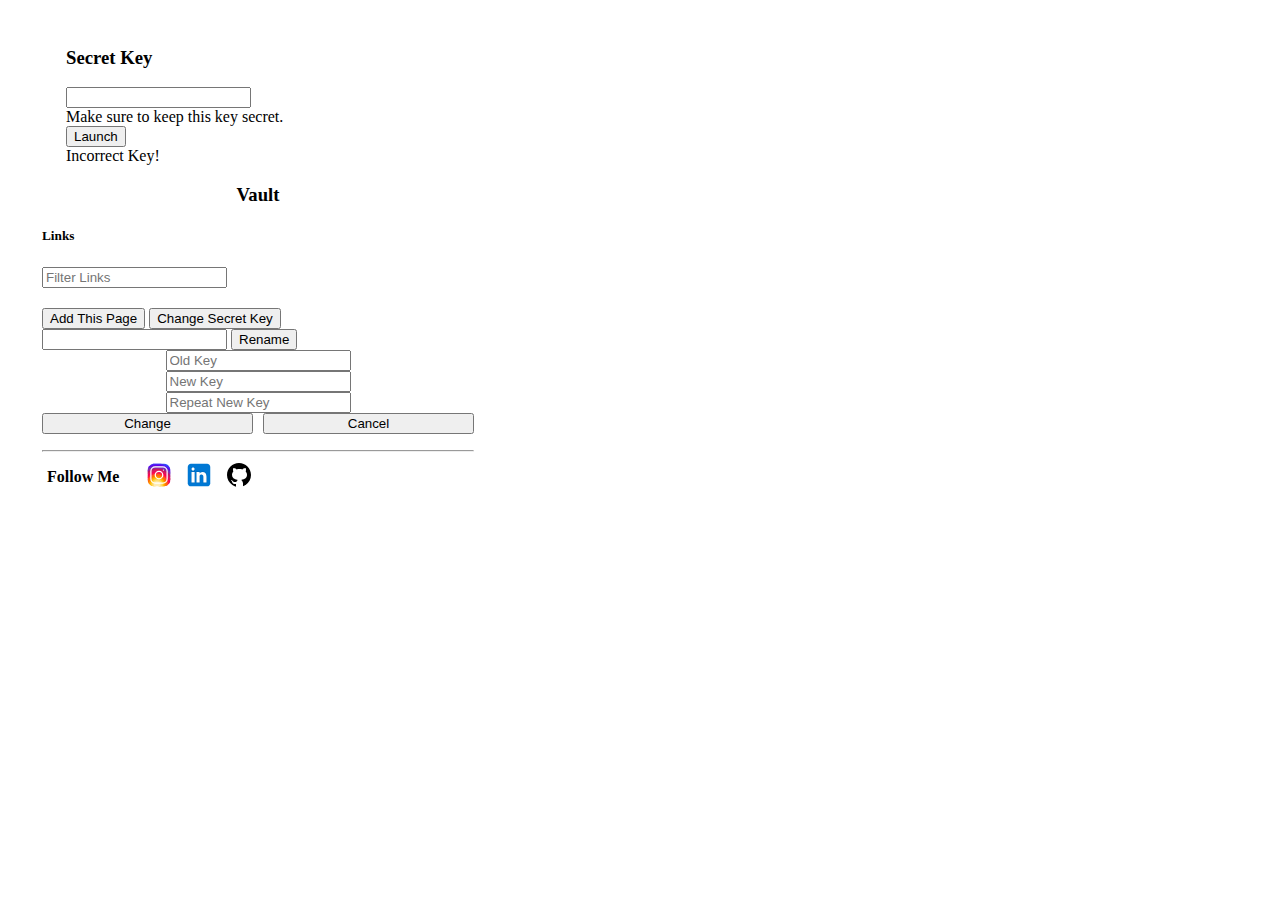
<file: index.html>
<!DOCTYPE html>
<html lang="en">
  <head>
    <meta charset="utf-8" />
    <meta name="viewport" content="width=device-width, initial-scale=1" />

    <title>Locker</title>

    <link
      href="https://cdn.jsdelivr.net/npm/bootstrap@5.1.3/dist/css/bootstrap.min.css"
      rel="stylesheet"
      integrity="sha384-1BmE4kWBq78iYhFldvKuhfTAU6auU8tT94WrHftjDbrCEXSU1oBoqyl2QvZ6jIW3"
      crossorigin="anonymous"
    />
    <script src="./scripts/aes.js"></script>
    <script src="./scripts/index.js" defer></script>
    <link rel="stylesheet" href="./styles/index.css" />
    <link
      rel="stylesheet"
      href="https://cdn.jsdelivr.net/npm/bootstrap-icons@1.3.0/font/bootstrap-icons.css"
    />
  </head>
  <body>
    <div id="keytaker" class="d-flex flex-column">
      <h3>Secret Key</h3>
      <form class="mb-3" id="key-form">
        <input
          type="password"
          class="form-control shadow-none"
          id="keyinputval"
          aria-describedby="keyhelp"
          autocomplete="off"
        />
        <div id="keyhelp" class="form-text">
          Make sure to keep this key secret.
        </div>
        <button type="submit" class="btn btn-primary shadow-none mt-2">
          Launch
        </button>
      </form>
      <span id="incorrect-message" class="text-danger d-none"
        >Incorrect Key!</span
      >
    </div>
    <div id="main-view">
      <center><h3>Vault</h3></center>
      <h5>Links</h5>
      <div class="d-flex my-2">
        <input
          type="text"
          class="form-control shadow-none"
          placeholder="Filter Links"
          id="filter-box"
        />
      </div>
      <div class="links-list d-flex flex-column"></div>
      <div class="d-flex gap-2">
        <button class="btn btn-primary btn-sm shadow-none" id="add_current">
          Add This Page
        </button>
        <button class="btn btn-primary btn-sm shadow-none" id="change_key">
          Change Secret Key
        </button>
      </div>
      <div class="mt-3 d-flex gap-2 d-none rename_box">
        <input type="text" class="form-control shadow-none" id="rename-title" />
        <input type="hidden" id="rename-id" />
        <button class="btn btn-primary shadow-none" id="rename-title-key">
          Rename
        </button>
      </div>
      <div class="mt-3 d-flex gap-2 d-none change_key_box">
        <input
          placeholder="Old Key"
          class="form-control shadow-none"
          id="key_old"
        />
        <input
          placeholder="New Key"
          class="form-control shadow-none"
          id="key_new"
        />
        <input
          placeholder="Repeat New Key"
          class="form-control shadow-none"
          id="key_new_repeat"
        />
        <div>
          <button
            class="btn btn-primary shadow-none btn-sm"
            id="key_change_btn"
          >
            Change
          </button>
          <button
            class="btn btn-primary shadow-none btn-sm"
            id="key_cancel_btn"
          >
            Cancel
          </button>
        </div>
      </div>
      <p class="m-0 d-none" id="exist-message"></p>
      <hr />
      <div class="social_links_container">
        <p><strong>Follow Me</strong></p>
        <div class="social_links">
          <a href="https://www.instagram.com/_saurabh_khade" target="_blank"
            ><img src="/images/instagram.svg"
          /></a>
          <a href="https://linkedin.com/in/saurabhkhade" target="_blank"
            ><img src="/images/linkedin.svg"
          /></a>
          <a href="https://github.com/saurabhkhade" target="_blank"
            ><img src="/images/github.svg"
          /></a>
        </div>
      </div>
    </div>
  </body>
</html>
</file>
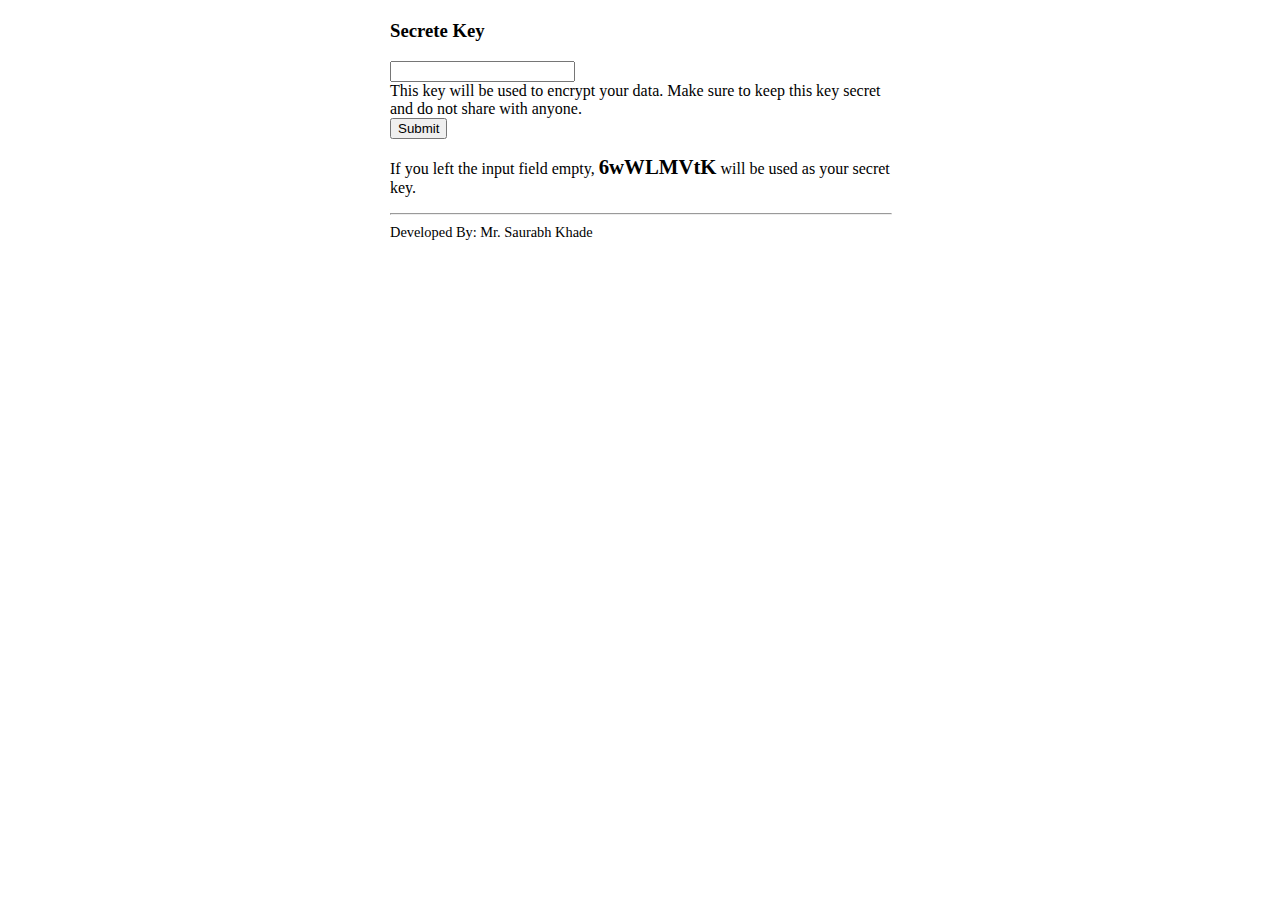
<file: install.html>
<!DOCTYPE html>
<html lang="en">
  <head>
    <meta charset="UTF-8" />
    <meta http-equiv="X-UA-Compatible" content="IE=edge" />
    <meta name="viewport" content="width=device-width, initial-scale=1.0" />
    <title>Enter your Secret key</title>

    <link
      href="https://cdn.jsdelivr.net/npm/bootstrap@5.1.3/dist/css/bootstrap.min.css"
      rel="stylesheet"
      integrity="sha384-1BmE4kWBq78iYhFldvKuhfTAU6auU8tT94WrHftjDbrCEXSU1oBoqyl2QvZ6jIW3"
      crossorigin="anonymous"
    />
    <script src="./scripts/aes.js"></script>
    <script src="./scripts/install.js" defer></script>
    <style>
      #main {
        width: 500px;
        margin: 20px auto;
      }
      strong {
        font-size: 1.3em;
      }
      hr {
        width: 100%;
      }
      .developer a {
        font-size: 0.9em;
        text-decoration: none;
        color: inherit;
      }
      .developer a:hover {
        text-decoration: underline;
        color: blue;
      }
    </style>
  </head>
  <body>
    <div id="main" class="d-flex flex-column align-items-center gap-2">
      <h3>Secrete Key</h3>
      <form class="d-flex flex-column gap-3" id="key-form">
        <input
          type="text"
          class="form-control shadow-none"
          id="keyinputval"
          aria-describedby="keyhelp"
          autocomplete="off"
        />
        <div id="keyhelp" class="form-text">
          This key will be used to encrypt your data. Make sure to keep this key
          secret and do not share with anyone.
        </div>
        <button type="submit" class="btn btn-primary shadow-none">
          Submit
        </button>
      </form>
      <p id="warn">
        If you left the input field empty,
        <strong><span id="key"></span></strong> will be used as your secret key.
      </p>
      <hr />
      <div class="developer">
        <a href="https://ksaurabh.me" target="_blank"
          >Developed By: Mr. Saurabh Khade</a
        >
      </div>
    </div>
  </body>
</html>
</file>
<file: styles/index.css>
* {
  outline: none;
  box-sizing: border-box;
  -webkit-tap-highlight-color: transparent;
}
*:focus, *:active, *:hover {
  outline: none;
}

body {
  width: 500px;
  padding: 20px 10px;
  display: flex;
  align-items: center;
  justify-content: center;
  flex-direction: column;
}

#keytaker {
  display: flex;
  flex-direction: column;
  width: 80%;
}

#main-view {
  /* border: 1px solid red; */
  width: 90%;
  height: 100%;
  max-height: 550px;
  margin-bottom: 10px;
}

.links-list {
  margin: 10px 0;
  gap: 5px;
  height: 100%;
  max-height: 300px;
  overflow-y: scroll;
  -ms-overflow-style: none;
  scrollbar-width: none;
  padding-right: 17px;
  box-sizing: content-box;
}

.example::-webkit-scrollbar {
  display: none;
  width: 0;
  background: transparent;
  height: 0;
}

.link-item {
  display: flex;
  align-items: center;
  justify-content: space-between;
  border: 1px solid gray;
  padding: 3px 5px;
  border-radius: 4px;
}
.link-item p {
  margin: 0;
  white-space: nowrap;
  overflow: hidden;
  display: inline-block;
  text-overflow: ellipsis;
  margin-right: 10px;
}
.link-item button {
  padding-bottom: 6px;
  /* background-color: #fff; */
}

.change_key_box {
  display: flex;
  flex-direction: column;
  align-items: center;
}
.change_key_box div {
  display: flex;
  gap: 10px;
  width: 100%;
}
.change_key_box div > * {
  width: 100%;
}

.social_links_container {
  display: flex;
  align-items: center;
  gap: 20px;
}
.social_links_container p {
  margin: 5px;
}
.social_links_container .social_links {
  display: flex;
  gap: 10px;
}
.social_links_container .social_links img {
  width: 30px;
  height: 30px;
}/*# sourceMappingURL=index.css.map */
</file>
